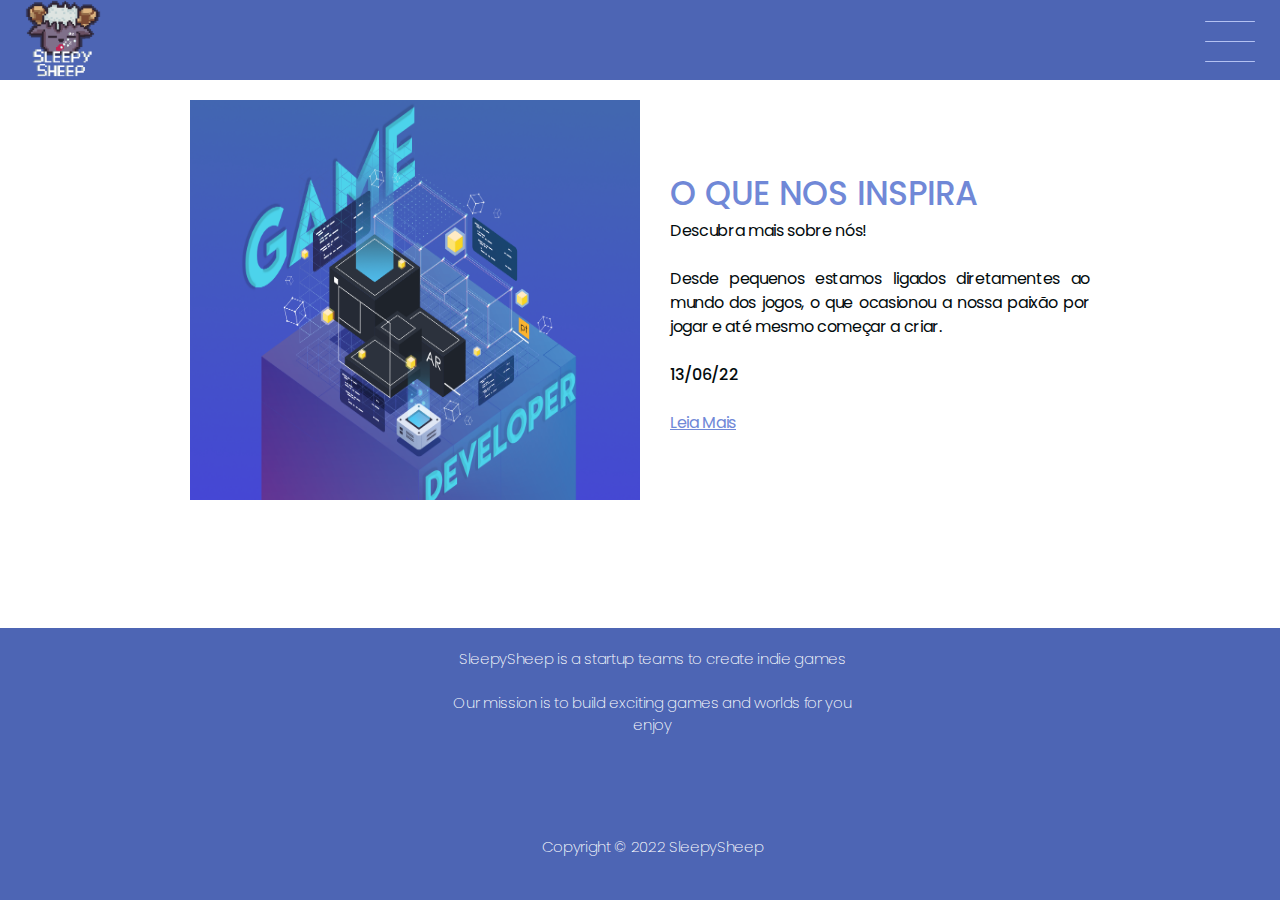
<file: index.html>
<!DOCTYPE html>
<html lang="en">
<head>
    <meta charset="UTF-8">
    <meta http-equiv="X-UA-Compatible" content="IE=edge">
    <meta name="viewport" content="width=device-width, initial-scale=1.0">
    <link rel="stylesheet" href="css/style.css">
    <link rel="icon" type="image/x-icon" href="img/icone.png">
    <title>SleepySheep</title>
</head>
<body>
    <header>
    <a href="index.html">
    <img class="logo"src="img/spleepysheep2.png">
    </a>
        
        <div class="checkbox-container">
            <div class="checkbox-wrapper">
                <input type="checkbox" id="toggle">
                <label class="checkbox" for="toggle">
                    <div class="trace"></div>
                    <div class="trace"></div>
                    <div class="trace"></div>
                </label>
                <div class="menu"></div>
                <nav class="menu-items">
                    <ul>
                        <li>
                            <a href="index.html">Blog</a>
                        </li>
                        <li>
                            <a href="html/jogos.html" >Games</a>
                        </li>
                        <li>
                            <a href="html/sobre.html">About</a>
                        </li>
                    </ul>
                </nav>
            </div>
        </div>
    </header>

    <section class="blog">
        <section class="post1"> 
            <div class="post1img">
            <img class="imgpost imgpost1" src="img/Tips-For-an-Indie-Game-Developer.png">
            </div>
            <div class="desc">
            <h1 class="titulopost titulopost1">O QUE NOS INSPIRA</h1>
            <p class="descpost descpost1">Descubra mais sobre nós! <br/><br/> Desde pequenos estamos ligados diretamentes ao mundo dos jogos, o que ocasionou a nossa paixão por jogar e até mesmo começar a criar.</p>
            <p class="datapost datapost1"><br/>13/06/22</p>
            <a class="lermais lermais1" href="html/post1.html"><br/>Leia Mais</a>
            </div>
        </section>
    </section>

    <footer>
        <p class="descfooter descfootersobre">SleepySheep is a startup teams to create indie games <br/><br/> Our mission is to build exciting games and worlds for you enjoy <br/></p>
        <p class="descfooter copy">Copyright © 2022 SleepySheep</p>
    </footer>

    <script src="script.js"></script>
</body>
</html>
</file>
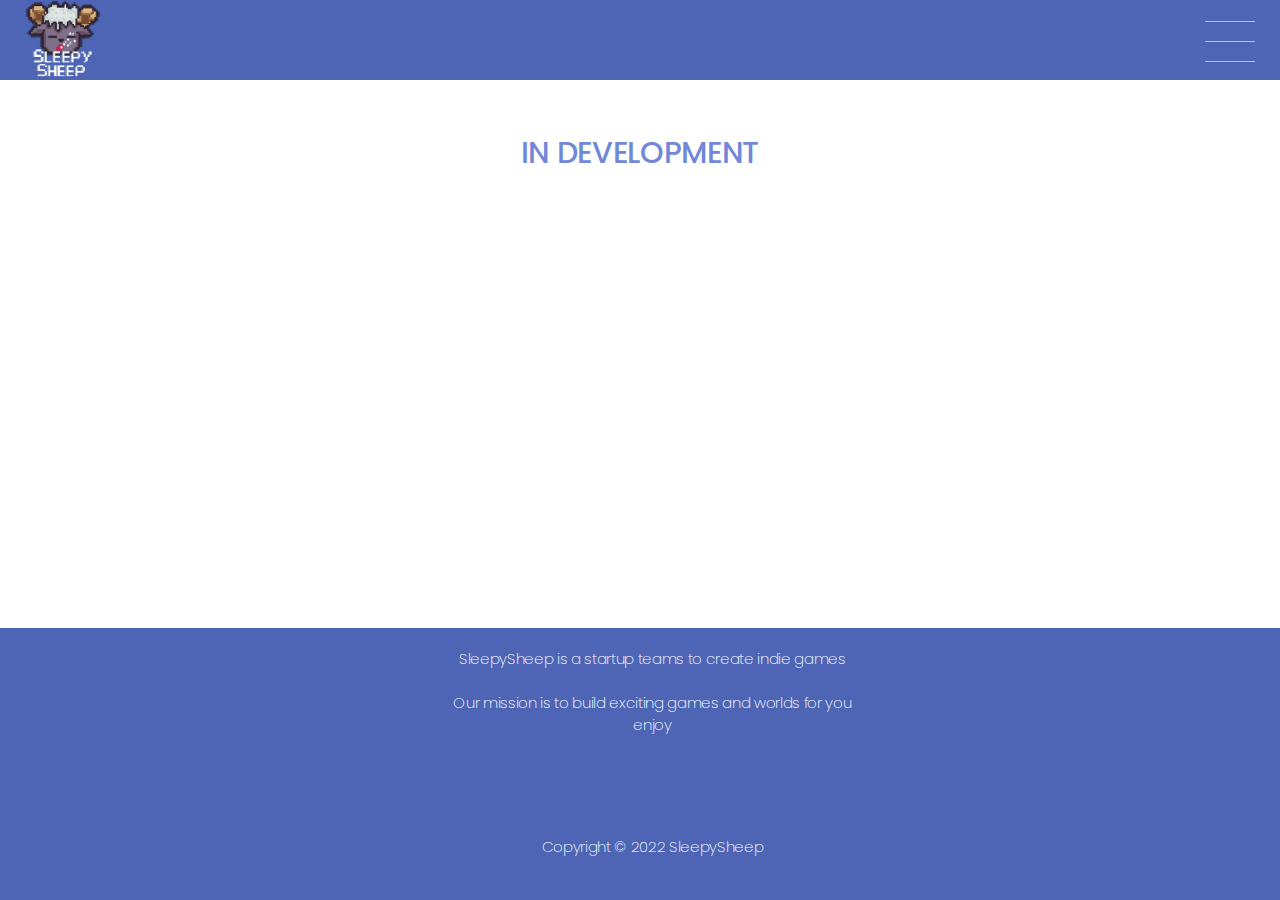
<file: html/jogos.html>
<!DOCTYPE html>
<html lang="en">
<head>
    <meta charset="UTF-8">
    <meta http-equiv="X-UA-Compatible" content="IE=edge">
    <meta name="viewport" content="width=device-width, initial-scale=1.0">
    <link rel="stylesheet" href="../css/style.css">
    <link rel="icon" type="image/x-icon" href="../img/icone.png">
    <title>SleepySheep</title>
</head>
<body>
    <header>
        <a href="../index.html">
            <img class="logo"src="../img/spleepysheep2.png">
            </a>
        <div class="checkbox-container">
            <div class="checkbox-wrapper">
                <input type="checkbox" id="toggle">
                <label class="checkbox" for="toggle">
                    <div class="trace"></div>
                    <div class="trace"></div>
                    <div class="trace"></div>
                </label>
                <div class="menu"></div>
                <nav class="menu-items">
                    <ul>
                        <li>
                            <a href="../index.html">Blog</a>
                        </li>
                        <li>
                            <a href="jogos.html" >Games</a>
                        </li>
                        <li>
                            <a href="sobre.html">About</a>
                        </li>
                    </ul>
                </nav>
            </div>
        </div>
    </header>

    <section class="jogos">
            <div class="trabalhando">
            <h1 class="jogostitulo">IN DEVELOPMENT</h1>
            </div>
                
    </section>

    <footer>
        <p class="descfooter descfootersobre">SleepySheep is a startup teams to create indie games <br/><br/> Our mission is to build exciting games and worlds for you enjoy <br/></p>
        <p class="descfooter copy">Copyright © 2022 SleepySheep</p>
    </footer>
</body>
</html>
</file>
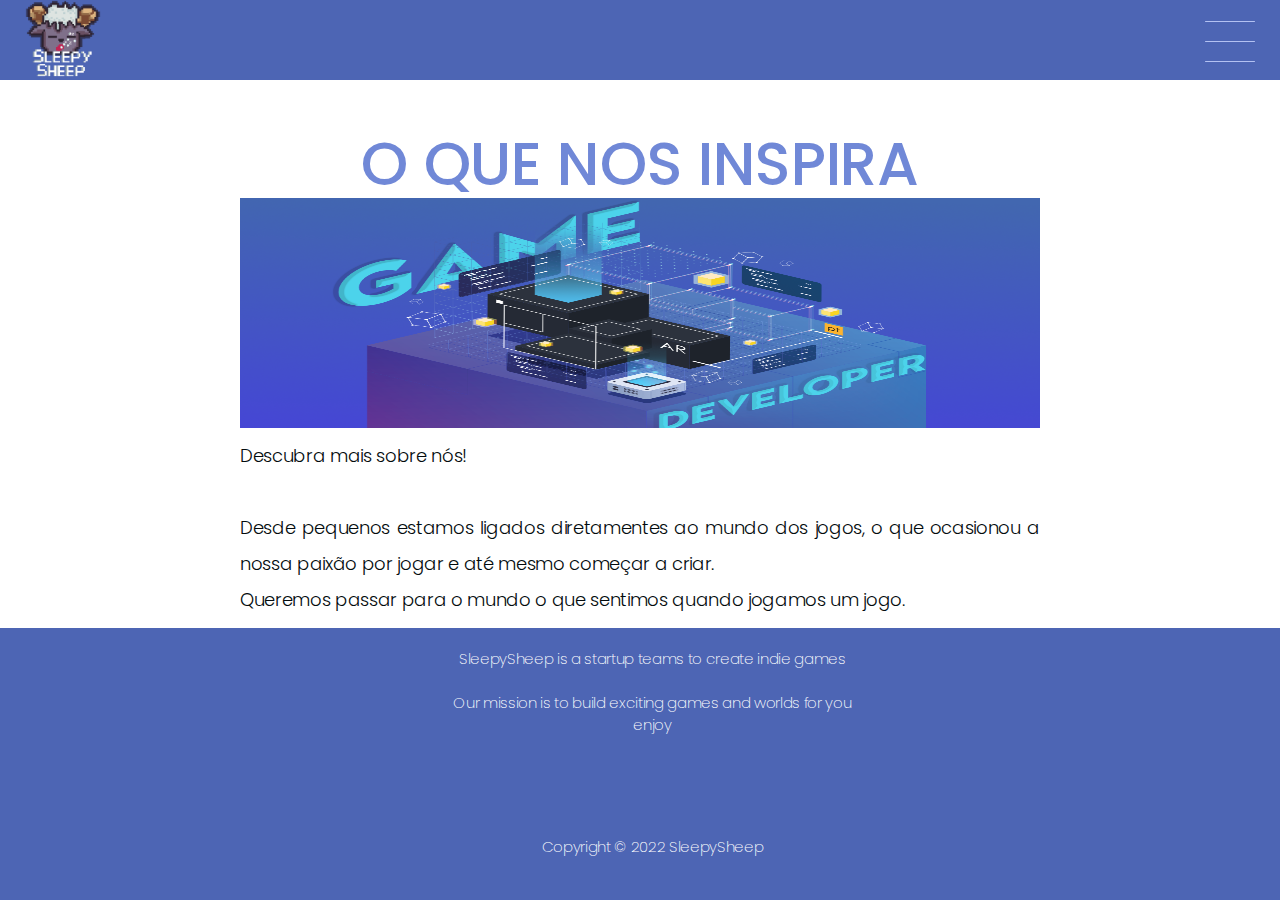
<file: html/post1.html>
<!DOCTYPE html>
<html lang="en">
<head>
    <meta charset="UTF-8">
    <meta http-equiv="X-UA-Compatible" content="IE=edge">
    <meta name="viewport" content="width=device-width, initial-scale=1.0">
    <link rel="stylesheet" href="../css/style.css">
    <link rel="icon" type="image/x-icon" href="../img/icone.png">
    <title>SleepySheep</title>
</head>
<body>
    <header>
        <a href="../index.html">
            <img class="logo"src="../img/spleepysheep2.png">
            </a>
        <div class="checkbox-container">
            <div class="checkbox-wrapper">
                <input type="checkbox" id="toggle">
                <label class="checkbox" for="toggle">
                    <div class="trace"></div>
                    <div class="trace"></div>
                    <div class="trace"></div>
                </label>
                <div class="menu"></div>
                <nav class="menu-items">
                    <ul>
                        <li>
                            <a href="../index.html">Blog</a>
                        </li>
                        <li>
                            <a href="jogos.html" >Games</a>
                        </li>
                        <li>
                            <a href="sobre.html">About</a>
                        </li>
                    </ul>
                </nav>
            </div>
        </div>
    </header>

    <section class="inspira">
        <section class="post">
                
            <h1 class="titulofull">O QUE NOS INSPIRA</h1>
            <img class="imgpostfull" src="../img/Tips-For-an-Indie-Game-Developer.png">
            <div class="desc1">
            <p class="descfull">Descubra mais sobre nós! <br/><br/> Desde pequenos estamos ligados diretamentes ao mundo dos jogos, o que ocasionou a nossa paixão por jogar e até mesmo começar a criar.
            <br/> Queremos passar para o mundo o que sentimos quando jogamos um jogo.</p>
            </div>
        </section>
    </section>

    <footer>
        <p class="descfooter descfootersobre">SleepySheep is a startup teams to create indie games <br/><br/> Our mission is to build exciting games and worlds for you enjoy <br/></p>
        <p class="descfooter copy">Copyright © 2022 SleepySheep</p>
    </footer>
</body>
</html>
</file>
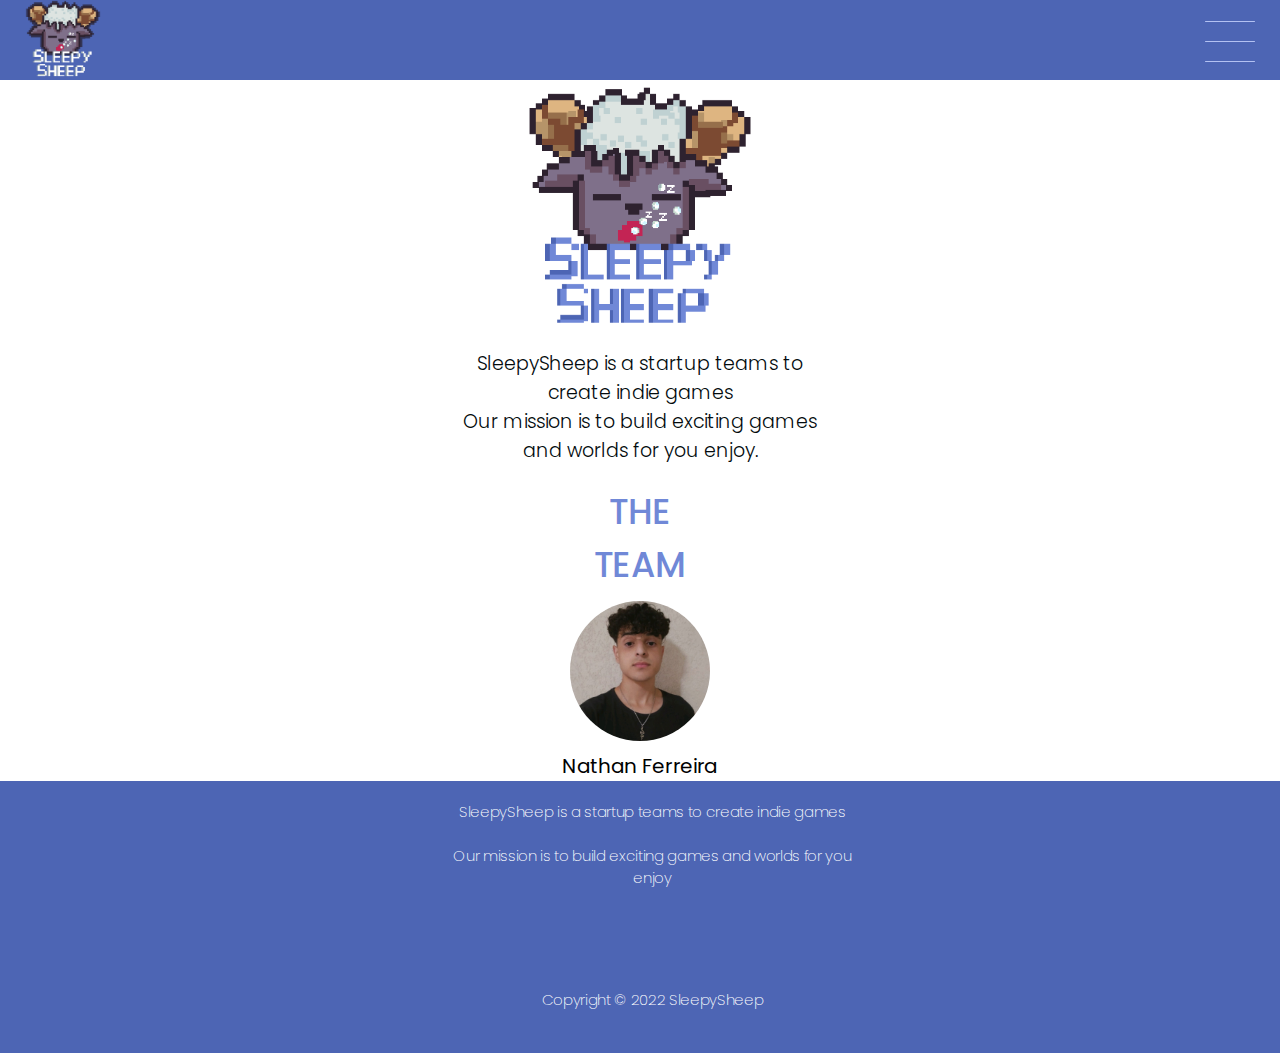
<file: html/sobre.html>
<!DOCTYPE html>
<html lang="en">
<head>
    <meta charset="UTF-8">
    <meta http-equiv="X-UA-Compatible" content="IE=edge">
    <meta name="viewport" content="width=device-width, initial-scale=1.0">
    <link rel="stylesheet" href="../css/style.css">
    <link rel="icon" type="image/x-icon" href="/img/icone.png">
    <title>SleepySheep</title>
</head>
<body>
    <header>
        <a href="../index.html">
            <img class="logo"src="../img/spleepysheep2.png">
            </a>
        <div class="checkbox-container">
            <div class="checkbox-wrapper">
                <input type="checkbox" id="toggle">
                <label class="checkbox" for="toggle">
                    <div class="trace"></div>
                    <div class="trace"></div>
                    <div class="trace"></div>
                </label>
                <div class="menu"></div>
                <nav class="menu-items">
                    <ul>
                        <li>
                            <a href="../index.html">Blog</a>
                        </li>
                        <li>
                            <a href="jogos.html" >Games</a>
                        </li>
                        <li>
                            <a href="sobre.html">About</a>
                        </li>
                    </ul>
                </nav>
            </div>
        </div>
    </header>

    <section class="sobre">
            <div class="logofull">
            <img class="logosobre" src="../img/spleepysheep3.png">
            </div>
            <div class="descsobre">
            <p class="descsobre1">SleepySheep is a startup teams to create indie games <br/> Our mission is to build exciting games and worlds for you enjoy.
            </div>
            <div class="equipe">
            <h1 class="tituloequipe">THE TEAM</h1>
                <img class="integrante" src="../img/1654718166743.jpg">
            <p class="nome">Nathan Ferreira</p>
            </div>
    </section>

    <footer>
        <p class="descfooter descfootersobre">SleepySheep is a startup teams to create indie games <br/><br/> Our mission is to build exciting games and worlds for you enjoy <br/></p>
        <p class="descfooter copy">Copyright © 2022 SleepySheep</p>
    </footer>
</body>
</html>
</file>
<file: css/style.css>
@import url('https://fonts.googleapis.com/css2?family=Poppins:wght@100;200;300;400;500;600;700&display=swap');
html{
    scroll-behavior: smooth;
    height: 100%;
    min-height: 100%;
}
*{
    padding: 0;
    margin: 0;
    box-sizing: border-box;
}
body{
    display: flex;
    flex-direction: column;
    min-height: 100%;
}
::-webkit-scrollbar-thumb{
    background: linear-gradient(#4D65B4, #7088D7, #B3C1F2);
    border-radius: 10px;
}
::-webkit-scrollbar{
    width: 15px;
}
@media only screen and (max-width: 412px) {
    /* Home */
    
        header{
            width: 100%;
            height: 5em;
            background-color: #4D65B4;
        }
        .checkbox-container{
            display: flex;
            justify-content: center;
            align-items: center;
        }
        .checkbox{
            height: 100px;
            width: 100px;
            position: absolute;
            right: 0;
            top:-5px;
            display:flex;
            justify-content: center;
            cursor: pointer;
            z-index:9999;
            transition: 400ms ease-in-out 0s;
        }
        .checkbox .trace {
            width: 50px;
            height: 1px;
            background-color: #B3C1F2;
            position: absolute;
            border-radius: 4px;
            transition: 0.5s ease-in-out;
        }
        .checkbox .trace:nth-child(1){
            top: 26px;
            transform: rotate(0);
        }
        .checkbox .trace:nth-child(2){
            top: 46px;
            transform: rotate(0);
        }
        .checkbox .trace:nth-child(3){
            top: 66px;
            transform: rotate(0);
        }
        
        #toggle{
            display:none;
        }
        
        .menu{
            position: absolute;
            top:28px;
            right:30px;
            background-color: transparent;
            height: 4px;
            width: 10px;
            box-shadow: 0px 0px 0px 0px white;
            z-index: -1;
            transition: 400ms ease-in-out 0s;
        }
        .menu-items{
            position: fixed;
            top:0;
            left:0;
            width:100%;
            height: 100vh;
            display: flex;
            justify-content: center;
            align-items: center;
            text-align: center;
            z-index: 2;
            opacity:0;
            visibility: hidden;
            transition: 400ms ease-in-out;
            background-color: white;
        }
        .menu-items ul{
            list-style-type: none;
        }
        .menu-items ul li a{
        margin:10px 0;
        color: #4D65B4;
        text-decoration: none;
        font-size:40px;
        font-family: Poppins;
        }
        .menu-items ul li a:hover{
            color:#000000;
            transition: 400ms ease-in-out;
        }
       
        #toggle:checked + .checkbox .trace:nth-child(1) {
            transform: rotate(45deg);
            top:47px;
            background-color: black;
        }
        #toggle:checked + .checkbox .trace:nth-child(2) {
            transform: translate(-100px);
            width: 30px;
            visibility: hidden;
            opacity:0;
        }
        #toggle:checked + .checkbox .trace:nth-child(3) {
            transform: rotate(-45deg);
            top:48px;
            background-color: black;
        }
        
        #toggle:checked + .checkbox{
            background-color: white;
        }
        #toggle:checked ~ .menu{
            box-shadow: 0px 0px 0px 100vmax #f1f1f1;
            z-index:1;
            height: 100%;
        }
        
        #toggle:checked ~ .menu-items{
            visibility: visible;
            opacity: 1;
        }
        .logo{
            align-items: center;
            justify-content: center;
            width: 126px;
        }
        .post1{
            margin-top: 20px;
            display: flex;
            flex-direction: column;
            justify-content: center;
            align-items: center;
            animation: fadeIn 1s ease-in-out, descer 1s ease-in-out;
        }
        
        .imgpost{
            width: 320px;
            
        }
        .desc{
            margin-left: 90px;
            width: 350px;
        }
        .titulopost{
        font-family: 'Poppins';
        font-style: normal;
        font-weight: 500;
        font-size: 33px;
        line-height: 50px;
        color: #7088D7;
        text-align: left;
        }
        .descpost{
        width: 350px;
        font-family: 'Poppins';
        font-style: normal;
        font-weight: 400;
        font-size: 16px;
        line-height: 24px;
        letter-spacing: -0.333333px;
        text-align: left;
        }
        .datapost{
        font-family: 'Poppins';
        font-style: normal;
        font-weight: 500;
        font-size: 16px;
        line-height: 24px;
        letter-spacing: -0.333333px;
        }
        .lermais{
        font-family: 'Poppins';
        font-style: normal;
        font-weight: 400;
        font-size: 16px;
        line-height: 24px;
        letter-spacing: -0.333333px;
        color: #7088D7;
        cursor: pointer;
        }
        footer{
        margin-top: auto;
        display: flex;
        flex-direction: column;
        bottom: 0px;
        width: 100%;
        height: 17em;
        background: #4D65B4;
        }
        .descfooter{
        width: 300px;
        text-align: left;
        font-family: 'Poppins';
        font-style: normal;
        font-weight: 200;
        font-size: 15px;
        line-height: 22px;
        letter-spacing: -0.333333px;
        color: #FFFFFF;
        margin-left: 25px;
        margin-top: 20px;
        }
        .copy{
            margin-top: 100px;
        }
    
    /* Post1 */
        .post{
            margin-top: 20px;
            display: flex;
            flex-direction: column;
            justify-content: center;
            align-items: center;
            animation: fadeIn 1s ease-in-out, descer 1s ease-in-out;
        }
        .titulofull{
        font-family: 'Poppins';
        font-style: normal;
        font-weight: 500;
        font-size: 45px;
        line-height: 68px;
        text-align: center;
        letter-spacing: -0.333333px;
        color: #7088D7;
        }
        .imgpostfull{
        width: 390px;
        height: 230px;
        }
        .descfull{
        margin-left: 15px;
        margin-top: 20px;
        font-family: 'Poppins';
        font-style: normal;
        font-weight: 400;
        font-size: 16px;
        line-height: 24px;
        letter-spacing: -0.333333px;
        text-align: left;
        }
    
    /* Sobre */
        .sobre{
        display: flex;
        flex-direction: column;
        align-items: center;
        animation: fadeIn 1s ease-in-out;
    }
        .logosobre{
            width: 400px;
        }
    
        .descsobre1{
        margin-top: 10px;
        width: 380px;
        font-family: 'Poppins';
        font-style: normal;
        font-weight: 300;
        font-size: 16px;
        line-height: 24px;
        letter-spacing: -0.333333px;
        text-align: center;
        }
        .tituloequipe{
        width: 144px;
        font-family: 'Poppins';
        font-style: normal;
        font-weight: 500;
        font-size: 30px;
        letter-spacing: -0.333333px;
        color: #7088D7;
        }
    
        .equipe{
        margin-top: 20px;
        display: flex;
        flex-direction: column;
        justify-content: center;
        align-items: center;
        text-align: center;
        animation: descer 1s ease-in-out;
        }
        .integrante{
        margin-top: 10px;
        border-radius: 160px;
        width: 140px;
        }
        .nome{
        margin-top: 10px;
        font-family: 'Poppins';
        font-style: normal;
        font-weight: 400;
        font-size: 20px;
        line-height: 30px;
        text-align: center;
        letter-spacing: -0.333333px;
        }
    
    
    /* JOGOS */
        .trabalhando{
            display: flex;
            flex-direction: column;
            align-items: center;
            justify-content: center;
            height: 600px;
        }
        .jogostitulo{
        margin-top: 50px;
        font-family: 'Poppins';
        font-style: normal;
        font-weight: 500;
        font-size: 30px;
        letter-spacing: -0.333333px;
        color: #7088D7;
        }
}
@media only screen and (max-width: 500px) {
/* Home */

    header{
        width: 100%;
        height: 5em;
        background-color: #4D65B4;
    }
    .checkbox-container{
        display: flex;
        justify-content: center;
        align-items: center;
    }
    .checkbox{
        height: 100px;
        width: 100px;
        position: absolute;
        right: 0;
        top:-5px;
        display:flex;
        justify-content: center;
        cursor: pointer;
        z-index:9999;
        transition: 400ms ease-in-out 0s;
    }
    .checkbox .trace {
        width: 50px;
        height: 1px;
        background-color: #B3C1F2;
        position: absolute;
        border-radius: 4px;
        transition: 0.5s ease-in-out;
    }
    .checkbox .trace:nth-child(1){
        top: 26px;
        transform: rotate(0);
    }
    .checkbox .trace:nth-child(2){
        top: 46px;
        transform: rotate(0);
    }
    .checkbox .trace:nth-child(3){
        top: 66px;
        transform: rotate(0);
    }
    
    #toggle{
        display:none;
    }
    
    .menu{
        position: absolute;
        top:28px;
        right:30px;
        background-color: transparent;
        height: 4px;
        width: 10px;
        box-shadow: 0px 0px 0px 0px white;
        z-index: -1;
        transition: 400ms ease-in-out 0s;
    }
    .menu-items{
        position: fixed;
        top:0;
        left:0;
        width:100%;
        height: 100vh;
        display: flex;
        justify-content: center;
        align-items: center;
        text-align: center;
        z-index: 2;
        opacity:0;
        visibility: hidden;
        transition: 400ms ease-in-out;
        background-color: white;
    }
    .menu-items ul{
        list-style-type: none;
    }
    .menu-items ul li a{
    margin:10px 0;
    color: #4D65B4;
    text-decoration: none;
    font-size:40px;
    font-family: Poppins;
    }
    .menu-items ul li a:hover{
        color:#000000;
        transition: 400ms ease-in-out;
    }
    #toggle:checked + .checkbox .trace:nth-child(1) {
        transform: rotate(45deg);
        top:47px;
        background-color: black;
    }
    #toggle:checked + .checkbox .trace:nth-child(2) {
        transform: translate(-100px);
        width: 30px;
        visibility: hidden;
        opacity:0;
    }
    #toggle:checked + .checkbox .trace:nth-child(3) {
        transform: rotate(-45deg);
        top:48px;
        background-color: black;
    }
    
    #toggle:checked + .checkbox{
        background-color: white;
    }
    #toggle:checked ~ .menu{
        box-shadow: 0px 0px 0px 100vmax #f1f1f1;
        z-index:1;
        height: 100%;
    }
    
    #toggle:checked ~ .menu-items{
        visibility: visible;
        opacity: 1;
    }
    .logo{
        align-items: center;
        justify-content: center;
        width: 126px;
    }
    .post1{
        margin-top: 20px;
        display: flex;
        flex-direction: column;
        justify-content: center;
        align-items: center;
        animation: fadeIn 1s ease-in-out, descer 1s ease-in-out;
    }
    .imgpost{
        width: 400;
        height: 294px;
    }
    .desc{
        width: 420px;
    }
    .titulopost{
    font-family: 'Poppins';
    font-style: normal;
    font-weight: 500;
    font-size: 33px;
    line-height: 50px;
    color: #7088D7;
    text-align: left;
    }
    .descpost{
    font-family: 'Poppins';
    font-style: normal;
    font-weight: 400;
    font-size: 16px;
    line-height: 24px;
    letter-spacing: -0.333333px;
    color: #030B0D;
    text-align: left;
    }
    .datapost{
    font-family: 'Poppins';
    font-style: normal;
    font-weight: 500;
    font-size: 16px;
    line-height: 24px;
    letter-spacing: -0.333333px;
    color: #030B0D;
    }
    .lermais{
    font-family: 'Poppins';
    font-style: normal;
    font-weight: 400;
    font-size: 16px;
    line-height: 24px;
    letter-spacing: -0.333333px;
    color: #7088D7;
    cursor: pointer;
    }
    footer{
    margin-top: auto;
    display: flex;
    flex-direction: column;
    bottom: 0px;
    width: 100%;
    height: 17em;
    background: #4D65B4;
    }
    .descfooter{
    width: 300px;
    text-align: left;
    font-family: 'Poppins';
    font-style: normal;
    font-weight: 200;
    font-size: 15px;
    line-height: 22px;
    letter-spacing: -0.333333px;
    color: #FFFFFF;
    margin-left: 25px;
    margin-top: 20px;
    }
    .copy{
        margin-top: 100px;
    }

/* Post1 */
    .post{
        margin-top: 20px;
        display: flex;
        flex-direction: column;
        justify-content: center;
        align-items: center;
        animation: fadeIn 1s ease-in-out, descer 1s ease-in-out;
    }
    .titulofull{
    font-family: 'Poppins';
    font-style: normal;
    font-weight: 500;
    font-size: 45px;
    line-height: 68px;
    text-align: center;
    letter-spacing: -0.333333px;
    color: #7088D7;
    }
    .imgpostfull{
    width: 390px;
    height: 230px;
    }
    .descfull{
    margin-left: 15px;
    margin-top: 20px;
    font-family: 'Poppins';
    font-style: normal;
    font-weight: 400;
    font-size: 16px;
    line-height: 24px;
    letter-spacing: -0.333333px;
    color: #030B0D;
    text-align: left;
    }

/* Sobre */
    .sobre{
    display: flex;
    flex-direction: column;
    align-items: center;
    animation: fadeIn 1s ease-in-out;
}
    .logosobre{
        width: 400px;
    }

    .descsobre1{
    margin-top: 10px;
    width: 380px;
    font-family: 'Poppins';
    font-style: normal;
    font-weight: 300;
    font-size: 16px;
    line-height: 24px;
    letter-spacing: -0.333333px;
    color: #030B0D;
    text-align: center;
    }
    .tituloequipe{
    width: 144px;
    font-family: 'Poppins';
    font-style: normal;
    font-weight: 500;
    font-size: 30px;
    letter-spacing: -0.333333px;
    color: #7088D7;
    }

    .equipe{
    margin-top: 20px;
    display: flex;
    flex-direction: column;
    justify-content: center;
    align-items: center;
    text-align: center;
    animation: descer 1s ease-in-out;
    }
    .integrante{
    margin-top: 10px;
    border-radius: 160px;
    width: 140px;
    }
    .nome{
    margin-top: 10px;
    font-family: 'Poppins';
    font-style: normal;
    font-weight: 400;
    font-size: 20px;
    line-height: 30px;
    text-align: center;
    letter-spacing: -0.333333px;
    color: #000000;
    }


/* JOGOS */
    .trabalhando{
        display: flex;
        flex-direction: column;
        align-items: center;
        justify-content: center;
        height: 600px;
    }
    .jogostitulo{
    margin-top: 50px;
    font-family: 'Poppins';
    font-style: normal;
    font-weight: 500;
    font-size: 30px;
    letter-spacing: -0.333333px;
    color: #7088D7;
    }
}
@media only screen and (min-width: 501px) and (max-width: 1336px) {
    /* Home */
    
        header{
            width: 100%;
            height: 5em;
            background-color: #4D65B4;
        }
        .checkbox-container{
            display: flex;
            justify-content: center;
            align-items: center;
        }
        .checkbox{
            height: 100px;
            width: 100px;
            position: absolute;
            right: 0;
            top:-5px;
            display:flex;
            justify-content: center;
            cursor: pointer;
            z-index:9999;
            transition: 400ms ease-in-out 0s;
        }
        .checkbox .trace {
            width: 50px;
            height: 1px;
            background-color: #B3C1F2;
            position: absolute;
            border-radius: 4px;
            transition: 0.5s ease-in-out;
        }
        .checkbox .trace:nth-child(1){
            top: 26px;
            transform: rotate(0);
        }
        .checkbox .trace:nth-child(2){
            top: 46px;
            transform: rotate(0);
        }
        .checkbox .trace:nth-child(3){
            top: 66px;
            transform: rotate(0);
        }
        
        #toggle{
            display:none;
        }
        
        .menu{
            position: absolute;
            top:28px;
            right:30px;
            background-color: transparent;
            height: 4px;
            width: 10px;
            box-shadow: 0px 0px 0px 0px white;
            z-index: -1;
            transition: 400ms ease-in-out 0s;
        }
        .menu-items{
            position: fixed;
            top:0;
            left:0;
            width:100%;
            height: 100vh;
            display: flex;
            justify-content: center;
            align-items: center;
            text-align: center;
            z-index: 2;
            opacity:0;
            visibility: hidden;
            transition: 400ms ease-in-out;
            background-color: white;
        }
        .menu-items ul{
            list-style-type: none;
        }
        .menu-items ul li a{
        margin:10px 0;
        color: #4D65B4;
        text-decoration: none;
        font-size:40px;
        font-family: Poppins;
        }
        .menu-items ul li a:hover{
            color:#000000;
            transition: 400ms ease-in-out;
        }
        #toggle:checked + .checkbox .trace:nth-child(1) {
            transform: rotate(45deg);
            top:47px;
            background-color: black;
        }
        #toggle:checked + .checkbox .trace:nth-child(2) {
            transform: translate(-100px);
            width: 30px;
            visibility: hidden;
            opacity:0;
        }
        #toggle:checked + .checkbox .trace:nth-child(3) {
            transform: rotate(-45deg);
            top:48px;
            background-color: black;
        }
        
        #toggle:checked + .checkbox{
            background-color: white;
        }
        #toggle:checked ~ .menu{
            box-shadow: 0px 0px 0px 100vmax #f1f1f1;
            z-index:1;
            height: 100%;
        }
        
        #toggle:checked ~ .menu-items{
            visibility: visible;
            opacity: 1;
        }
        .logo{
            align-items: center;
            justify-content: center;
            width: 126px;
        }
        .post1{
            margin-top: 20px;
            display: flex;
            flex-direction: row;
            justify-content: center;
            align-items: center;
            animation: fadeIn 1s ease-in-out, descer 1s ease-in-out;
        }
        .imgpost{
            width: 450px;
            height: 400px;
        }
        .desc{
            margin-left: 30px;
            width: 420px;
        }
        .titulopost{
        font-family: 'Poppins';
        font-style: normal;
        font-weight: 500;
        font-size: 33px;
        line-height: 50px;
        color: #7088D7;
        text-align: left;
        }
        .descpost{
        font-family: 'Poppins';
        font-style: normal;
        font-weight: 400;
        font-size: 16px;
        line-height: 24px;
        letter-spacing: -0.333333px;
        color: #030B0D;
        text-align: left;
        text-align: justify;
        }
        .datapost{
        font-family: 'Poppins';
        font-style: normal;
        font-weight: 500;
        font-size: 16px;
        line-height: 24px;
        letter-spacing: -0.333333px;
        color: #030B0D;
        }
        .lermais{
        font-family: 'Poppins';
        font-style: normal;
        font-weight: 400;
        font-size: 16px;
        line-height: 24px;
        letter-spacing: -0.333333px;
        color: #7088D7;
        cursor: pointer;
        }
        footer{
        margin-top: auto;
        display: flex;
        flex-direction: column;
        align-items: center;
        bottom: 0px;
        width: 100%;
        height: 17em;
        background: #4D65B4;
        }
        .descfooter{
        width: 400px;
        text-align: center;
        font-family: 'Poppins';
        font-style: normal;
        font-weight: 200;
        font-size: 15px;
        line-height: 22px;
        letter-spacing: -0.333333px;
        color: #FFFFFF;
        margin-left: 25px;
        margin-top: 20px;
        }
        .copy{
            margin-top: 100px;
        }
    
    /* Post1 */
        .post{
            margin-top: 50px;
            display: flex;
            flex-direction: column;
            align-items: center;
            animation: fadeIn 1s ease-in-out, descerpost 1s ease-in-out;
        }
        .titulofull{
        font-family: 'Poppins';
        font-style: normal;
        font-weight: 500;
        font-size: 60px;
        line-height: 68px;
        text-align: center;
        letter-spacing: -0.333333px;
        color: #7088D7;
        }
        .imgpostfull{
        width: 800px;
        height: 230px;
        }
        .desc1{
            margin-top: 10px;
            width: 800px;
        }
        .descfull{
            width: 800px;
            font-family: 'Poppins';
            font-style: normal;
            font-weight: 300;
            font-size: 18px;
            line-height: 36px;
            letter-spacing: -0.333333px;
            color: #030B0D;
            text-align: justify;
            }
    
    /* Sobre */
        .sobre{
        display: flex;
        flex-direction: column;
        align-items: center;
        animation: fadeIn 1s ease-in-out;
    }
        .logosobre{
            width: 400px;
        }
    
        .descsobre1{
        margin-top: 10px;
        width: 380px;
        font-family: 'Poppins';
        font-style: normal;
        font-weight: 300;
        font-size: 19px;
        line-height: 29px;
        color: #030B0D;
        text-align: center;
        }
        .tituloequipe{
        width: 150px;
        font-family: 'Poppins';
        font-style: normal;
        font-weight: 500;
        font-size: 35px;
        letter-spacing: -0.333333px;
        color: #7088D7;
        }
    
        .equipe{
        margin-top: 20px;
        display: flex;
        flex-direction: column;
        justify-content: center;
        align-items: center;
        text-align: center;
        animation: descer 1s ease-in-out;
        }
        .integrante{
        margin-top: 10px;
        border-radius: 160px;
        width: 140px;
        }
        .nome{
        margin-top: 10px;
        font-family: 'Poppins';
        font-style: normal;
        font-weight: 400;
        font-size: 20px;
        line-height: 30px;
        text-align: center;
        letter-spacing: -0.333333px;
        color: #000000;
        }
        /* JOGOS */
    .trabalhando{
        display: flex;
        flex-direction: column;
        align-items: center;
        justify-content: center;
    }
    .jogostitulo{
    margin-top: 50px;
    font-family: 'Poppins';
    font-style: normal;
    font-weight: 500;
    font-size: 30px;
    letter-spacing: -0.333333px;
    color: #7088D7;
    height: 300px;
    }
    }
@media only screen and (min-width: 1336px) and (max-width: 1920px) {
        /* Home */
        
            header{
                width: 100%;
                height: 5em;
                background-color: #4D65B4;
            }
            .checkbox-container{
                display: flex;
                justify-content: center;
                align-items: center;
            }
            .checkbox{
                height: 100px;
                width: 100px;
                position: absolute;
                right: 0;
                top:-5px;
                display:flex;
                justify-content: center;
                cursor: pointer;
                z-index:9999;
                transition: 400ms ease-in-out 0s;
            }
            .checkbox .trace {
                width: 50px;
                height: 1px;
                background-color: #B3C1F2;
                position: absolute;
                border-radius: 4px;
                transition: 0.5s ease-in-out;
            }
            .checkbox .trace:nth-child(1){
                top: 26px;
                transform: rotate(0);
            }
            .checkbox .trace:nth-child(2){
                top: 46px;
                transform: rotate(0);
            }
            .checkbox .trace:nth-child(3){
                top: 66px;
                transform: rotate(0);
            }
            
            #toggle{
                display:none;
            }
            
            .menu{
                position: absolute;
                top:28px;
                right:30px;
                background-color: transparent;
                height: 4px;
                width: 10px;
                box-shadow: 0px 0px 0px 0px white;
                z-index: -1;
                transition: 400ms ease-in-out 0s;
            }
            .menu-items{
                position: fixed;
                top:0;
                left:0;
                width:100%;
                height: 100vh;
                display: flex;
                justify-content: center;
                align-items: center;
                text-align: center;
                z-index: 2;
                opacity:0;
                visibility: hidden;
                transition: 400ms ease-in-out;
                background-color: white;
            }
            .menu-items ul{
                list-style-type: none;
            }
            .menu-items ul li a{
            margin:10px 0;
            color: #4D65B4;
            text-decoration: none;
            font-size:40px;
            font-family: Poppins;
            }
            .menu-items ul li a:hover{
                color:#000000;
                transition: 400ms ease-in-out;
            }
            #toggle:checked + .checkbox .trace:nth-child(1) {
                transform: rotate(45deg);
                top:47px;
                background-color: black;
            }
            #toggle:checked + .checkbox .trace:nth-child(2) {
                transform: translate(-100px);
                width: 30px;
                visibility: hidden;
                opacity:0;
            }
            #toggle:checked + .checkbox .trace:nth-child(3) {
                transform: rotate(-45deg);
                top:48px;
                background-color: black;
            }
            
            #toggle:checked + .checkbox{
                background-color: white;
            }
            #toggle:checked ~ .menu{
                box-shadow: 0px 0px 0px 100vmax #f1f1f1;
                z-index:1;
                height: 100%;
            }
            
            #toggle:checked ~ .menu-items{
                visibility: visible;
                opacity: 1;
            }
            .logo{
                align-items: center;
                justify-content: center;
                width: 126px;
            }
            .post1{
                margin-top: 20px;
                display: flex;
                flex-direction: row;
                justify-content: center;
                align-items: center;
                animation: fadeIn 1s ease-in-out, descer 1s ease-in-out;
                
            }
            .imgpost{
                width: 450px;
                height: 400px;
            }
            .desc{
                margin-left: 30px;
                width: 420px;
            }
            .titulopost{
            font-family: 'Poppins';
            font-style: normal;
            font-weight: 500;
            font-size: 33px;
            line-height: 50px;
            color: #7088D7;
            text-align: left;
            }
            .descpost{
            font-family: 'Poppins';
            font-style: normal;
            font-weight: 400;
            font-size: 16px;
            line-height: 24px;
            letter-spacing: -0.333333px;
            color: #030B0D;
            text-align: left;
            text-align: justify;
            }
            .datapost{
            font-family: 'Poppins';
            font-style: normal;
            font-weight: 500;
            font-size: 16px;
            line-height: 24px;
            letter-spacing: -0.333333px;
            color: #030B0D;
            }
            .lermais{
            font-family: 'Poppins';
            font-style: normal;
            font-weight: 400;
            font-size: 16px;
            line-height: 24px;
            letter-spacing: -0.333333px;
            color: #7088D7;
            cursor: pointer;
            }
            footer{
            margin-top: auto;
            display: flex;
            bottom: auto;
            flex-direction: column;
            align-items: center;
            width: 100%;
            height: 17em;
            background: #4D65B4;
            }
            .descfooter{
            width: 400px;
            text-align: center;
            font-family: 'Poppins';
            font-style: normal;
            font-weight: 200;
            font-size: 15px;
            line-height: 22px;
            letter-spacing: -0.333333px;
            color: #FFFFFF;
            margin-left: 25px;
            margin-top: 20px;
            }
            .copy{
                margin-top: 100px;
            }
        
        /* Post1 */
            .post{
                margin-top: 50px;
                display: flex;
                flex-direction: column;
                align-items: center;
                animation: fadeIn 1s ease-in-out, descerpost 1s ease-in-out;
            }
            .titulofull{
            font-family: 'Poppins';
            font-style: normal;
            font-weight: 500;
            font-size: 60px;
            line-height: 68px;
            text-align: center;
            letter-spacing: -0.333333px;
            color: #7088D7;
            }
            .imgpostfull{
            width: 800px;
            height: 530px;
            }
            .desc1{
                margin-top: 10px;
                width: 800px;
            }
            .descfull{
                width: 800px;
                font-family: 'Poppins';
                font-style: normal;
                font-weight: 300;
                font-size: 18px;
                line-height: 36px;
                letter-spacing: -0.333333px;
                color: #030B0D;
                text-align: justify;
                }
        
        /* Sobre */
            .sobre{
            display: flex;
            flex-direction: column;
            align-items: center;
            animation: fadeIn 1s ease-in-out;
        }
            .logosobre{
                width: 400px;
            }
        
            .descsobre1{
            margin-top: 10px;
            width: 380px;
            font-family: 'Poppins';
            font-style: normal;
            font-weight: 300;
            font-size: 19px;
            line-height: 29px;
            color: #030B0D;
            text-align: center;
            }
            .tituloequipe{
            width: 150px;
            font-family: 'Poppins';
            font-style: normal;
            font-weight: 500;
            font-size: 35px;
            letter-spacing: -0.333333px;
            color: #7088D7;
            }
        
            .equipe{
            margin-top: 20px;
            display: flex;
            flex-direction: column;
            justify-content: center;
            align-items: center;
            text-align: center;
            animation: descer 1s ease-in-out;
            }
            .integrante{
            margin-top: 10px;
            border-radius: 160px;
            width: 140px;
            }
            .nome{
            margin-top: 10px;
            font-family: 'Poppins';
            font-style: normal;
            font-weight: 400;
            font-size: 20px;
            line-height: 30px;
            text-align: center;
            letter-spacing: -0.333333px;
            color: #000000;
            }
            /* JOGOS */
        .trabalhando{
        display: flex;
        flex-direction: column;
        align-items: center;
        justify-content: center;
    }
    .jogostitulo{
    margin-top: 50px;
    font-family: 'Poppins';
    font-style: normal;
    font-weight: 500;
    font-size: 30px;
    letter-spacing: -0.333333px;
    color: #7088D7;
    height: 300px;
    }
        }

        @keyframes fadeIn {
            0% {opacity:0;}
           100% {opacity:1;}
            }
        @keyframes descer {
            from {margin-top: 0px;}
            to {margin-top: 20px;}
              }
        @keyframes descerpost {
        from {margin-top: 0px;}
        to {margin-top: 50px;}
         }
</file>
